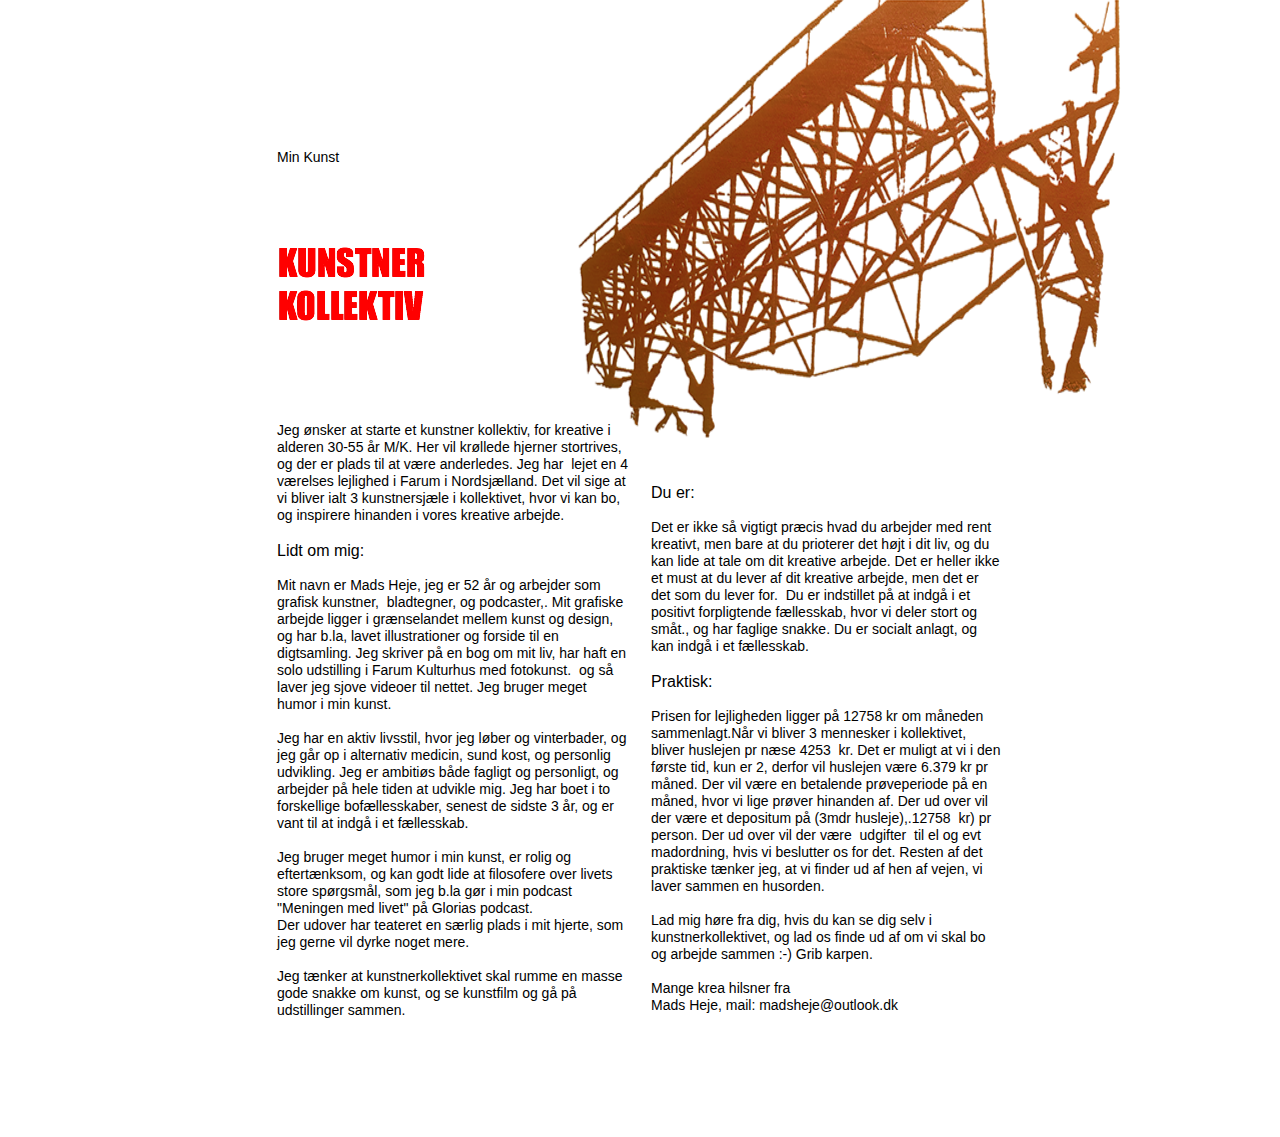
<file: index.html>
<!DOCTYPE html>
<html class="nojs html css_verticalspacer" lang="da-DK">
 <head>

  <meta http-equiv="Content-type" content="text/html;charset=UTF-8"/>
  <meta name="generator" content="2017.0.4.363"/>
  <meta name="viewport" content="width=device-width, initial-scale=1.0"/>
  
  <script type="text/javascript">
   // Update the 'nojs'/'js' class on the html node
document.documentElement.className = document.documentElement.className.replace(/\bnojs\b/g, 'js');

// Check that all required assets are uploaded and up-to-date
if(typeof Muse == "undefined") window.Muse = {}; window.Muse.assets = {"required":["museutils.js", "museconfig.js", "jquery.watch.js", "require.js", "index.css"], "outOfDate":[]};
</script>
  
  <title>Hjem</title>
  <!-- CSS -->
  <link rel="stylesheet" type="text/css" href="css/site_global.css?crc=443350757"/>
  <link rel="stylesheet" type="text/css" href="css/index.css?crc=3798779679" id="pagesheet"/>
   </head>
 <body>

  <div class="clearfix borderbox" id="page"><!-- group -->
   <img class="grpelem" id="u94-7" alt="KUNSTNER KOLLEKTIV " src="images/u94-7.png?crc=4227563210" data-image-width="235"/><!-- rasterized frame -->
   <div class="clip_frame grpelem" id="u98"><!-- image -->
    <img class="block" id="u98_img" src="images/kran%20orange%20genns%20bagg-crop-u98.png?crc=413801033" alt="" data-image-width="647" data-image-height="602"/>
   </div>
   <div class="clearfix grpelem" id="u111-21"><!-- content -->
    <p>Jeg ønsker at starte et kunstner kollektiv, for kreative i alderen 30-55 år M/K. Her vil krøllede hjerner stortrives, og der er plads til at være anderledes. Jeg har&nbsp; lejet en 4 værelses lejlighed i Farum i Nordsjælland. Det vil sige at vi bliver ialt 3 kunstnersjæle i kollektivet, hvor vi kan bo, og inspirere hinanden i vores kreative arbejde.</p>
    <p>&nbsp;</p>
    <p id="u111-5">Lidt om mig:</p>
    <p>&nbsp;</p>
    <p>Mit navn er Mads Heje, jeg er 52 år og arbejder som grafisk kunstner,&nbsp; bladtegner, og podcaster,. Mit grafiske arbejde ligger i grænselandet mellem kunst og design, og har b.la, lavet illustrationer og forside til en digtsamling. Jeg skriver på en bog om mit liv, har haft en solo udstilling i Farum Kulturhus med fotokunst.&nbsp; og så laver jeg sjove videoer til nettet. Jeg bruger meget humor i min kunst.</p>
    <p>&nbsp;</p>
    <p>Jeg har en aktiv livsstil, hvor jeg løber og vinterbader, og jeg går op i alternativ medicin, sund kost, og personlig udvikling. Jeg er ambitiøs både fagligt og personligt, og arbejder på hele tiden at udvikle mig. Jeg har boet i to forskellige bofællesskaber, senest de sidste 3 år, og er vant til at indgå i et fællesskab.</p>
    <p>&nbsp;</p>
    <p>Jeg bruger meget humor i min kunst, er rolig og eftertænksom, og kan godt lide at filosofere over livets store spørgsmål, som jeg b.la gør i min podcast &quot;Meningen med livet&quot; på Glorias podcast.</p>
    <p>Der udover har teateret en særlig plads i mit hjerte, som jeg gerne vil dyrke noget mere.</p>
    <p>&nbsp;</p>
    <p>Jeg tænker at kunstnerkollektivet skal rumme en masse gode snakke om kunst, og se kunstfilm og gå på udstillinger sammen.</p>
   </div>
   <div class="clearfix grpelem" id="u114-21"><!-- content -->
    <p id="u114-2">Du er:</p>
    <p>&nbsp;</p>
    <p>Det er ikke så vigtigt præcis hvad du arbejder med rent kreativt, men bare at du prioterer det højt i dit liv, og du kan lide at tale om dit kreative arbejde. Det er heller ikke et must at du lever af dit kreative arbejde, men det er det som du lever for.&nbsp; Du er indstillet på at indgå i et positivt forpligtende fællesskab, hvor vi deler stort og småt., og har faglige snakke. Du er socialt anlagt, og kan indgå i et fællesskab.</p>
    <p>&nbsp;</p>
    <p id="u114-8">Praktisk:</p>
    <p>&nbsp;</p>
    <p>Prisen for lejligheden ligger på 12758 kr om måneden sammenlagt.Når vi bliver 3 mennesker i kollektivet, bliver huslejen pr næse 4253&nbsp; kr. Det er muligt at vi i den første tid, kun er 2, derfor vil huslejen være 6.379 kr pr måned. Der vil være en betalende prøveperiode på en måned, hvor vi lige prøver hinanden af. Der ud over vil der være et depositum på (3mdr husleje),.12758&nbsp; kr) pr person. Der ud over vil der være&nbsp; udgifter&nbsp; til el og evt&nbsp; madordning, hvis vi beslutter os for det. Resten af det praktiske tænker jeg, at vi finder ud af hen af vejen, vi laver sammen en husorden.</p>
    <p>&nbsp;</p>
    <p>Lad mig høre fra dig, hvis du kan se dig selv i kunstnerkollektivet, og lad os finde ud af om vi skal bo og arbejde sammen :-) Grib karpen.</p>
    <p>&nbsp;</p>
    <p>Mange krea hilsner fra</p>
    <p>Mads Heje, mail: madsheje@outlook.dk</p>
   </div>
   <div class="clearfix grpelem" id="u156-3"><!-- content -->
    <p>&nbsp;</p>
   </div>
   <a class="nonblock nontext clearfix grpelem" id="u261-4" href="kunst.html"><!-- content --><p>Min Kunst</p></a>
   <div class="verticalspacer" data-offset-top="1075" data-content-above-spacer="1074" data-content-below-spacer="61"></div>
  </div>
  <!-- Other scripts -->
  <script type="text/javascript">
   // Decide weather to suppress missing file error or not based on preference setting
var suppressMissingFileError = false
</script>
  <script type="text/javascript">
   window.Muse.assets.check=function(d){if(!window.Muse.assets.checked){window.Muse.assets.checked=!0;var b={},c=function(a,b){if(window.getComputedStyle){var c=window.getComputedStyle(a,null);return c&&c.getPropertyValue(b)||c&&c[b]||""}if(document.documentElement.currentStyle)return(c=a.currentStyle)&&c[b]||a.style&&a.style[b]||"";return""},a=function(a){if(a.match(/^rgb/))return a=a.replace(/\s+/g,"").match(/([\d\,]+)/gi)[0].split(","),(parseInt(a[0])<<16)+(parseInt(a[1])<<8)+parseInt(a[2]);if(a.match(/^\#/))return parseInt(a.substr(1),
16);return 0},g=function(g){for(var f=document.getElementsByTagName("link"),h=0;h<f.length;h++)if("text/css"==f[h].type){var i=(f[h].href||"").match(/\/?css\/([\w\-]+\.css)\?crc=(\d+)/);if(!i||!i[1]||!i[2])break;b[i[1]]=i[2]}f=document.createElement("div");f.className="version";f.style.cssText="display:none; width:1px; height:1px;";document.getElementsByTagName("body")[0].appendChild(f);for(h=0;h<Muse.assets.required.length;){var i=Muse.assets.required[h],l=i.match(/([\w\-\.]+)\.(\w+)$/),k=l&&l[1]?
l[1]:null,l=l&&l[2]?l[2]:null;switch(l.toLowerCase()){case "css":k=k.replace(/\W/gi,"_").replace(/^([^a-z])/gi,"_$1");f.className+=" "+k;k=a(c(f,"color"));l=a(c(f,"backgroundColor"));k!=0||l!=0?(Muse.assets.required.splice(h,1),"undefined"!=typeof b[i]&&(k!=b[i]>>>24||l!=(b[i]&16777215))&&Muse.assets.outOfDate.push(i)):h++;f.className="version";break;case "js":h++;break;default:throw Error("Unsupported file type: "+l);}}d?d().jquery!="1.8.3"&&Muse.assets.outOfDate.push("jquery-1.8.3.min.js"):Muse.assets.required.push("jquery-1.8.3.min.js");
f.parentNode.removeChild(f);if(Muse.assets.outOfDate.length||Muse.assets.required.length)f="Nogle filer på serveren mangler måske eller er forkerte. Ryd browserens cache, og prøv igen. Hvis problemet fortsætter, skal du kontakte websiteadministratoren.",g&&Muse.assets.outOfDate.length&&(f+="\nOut of date: "+Muse.assets.outOfDate.join(",")),g&&Muse.assets.required.length&&(f+="\nMissing: "+Muse.assets.required.join(",")),suppressMissingFileError?(f+="\nUse SuppressMissingFileError key in AppPrefs.xml to show missing file error pop up.",console.log(f)):alert(f)};location&&location.search&&location.search.match&&location.search.match(/muse_debug/gi)?
setTimeout(function(){g(!0)},5E3):g()}};
var muse_init=function(){require.config({baseUrl:""});require(["jquery","museutils","whatinput","jquery.watch"],function(d){var $ = d;$(document).ready(function(){try{
window.Muse.assets.check($);/* body */
Muse.Utils.transformMarkupToFixBrowserProblemsPreInit();/* body */
Muse.Utils.prepHyperlinks(true);/* body */
Muse.Utils.fullPage('#page');/* 100% height page */
Muse.Utils.showWidgetsWhenReady();/* body */
Muse.Utils.transformMarkupToFixBrowserProblems();/* body */
}catch(b){if(b&&"function"==typeof b.notify?b.notify():Muse.Assert.fail("Error calling selector function: "+b),false)throw b;}})})};

</script>
  <!-- RequireJS script -->
  <script src="scripts/require.js?crc=3951022091" type="text/javascript" async data-main="scripts/museconfig.js?crc=4177022356" onload="if (requirejs) requirejs.onError = function(requireType, requireModule) { if (requireType && requireType.toString && requireType.toString().indexOf && 0 <= requireType.toString().indexOf('#scripterror')) window.Muse.assets.check(); }" onerror="window.Muse.assets.check();"></script>
   </body>
</html>
</file>
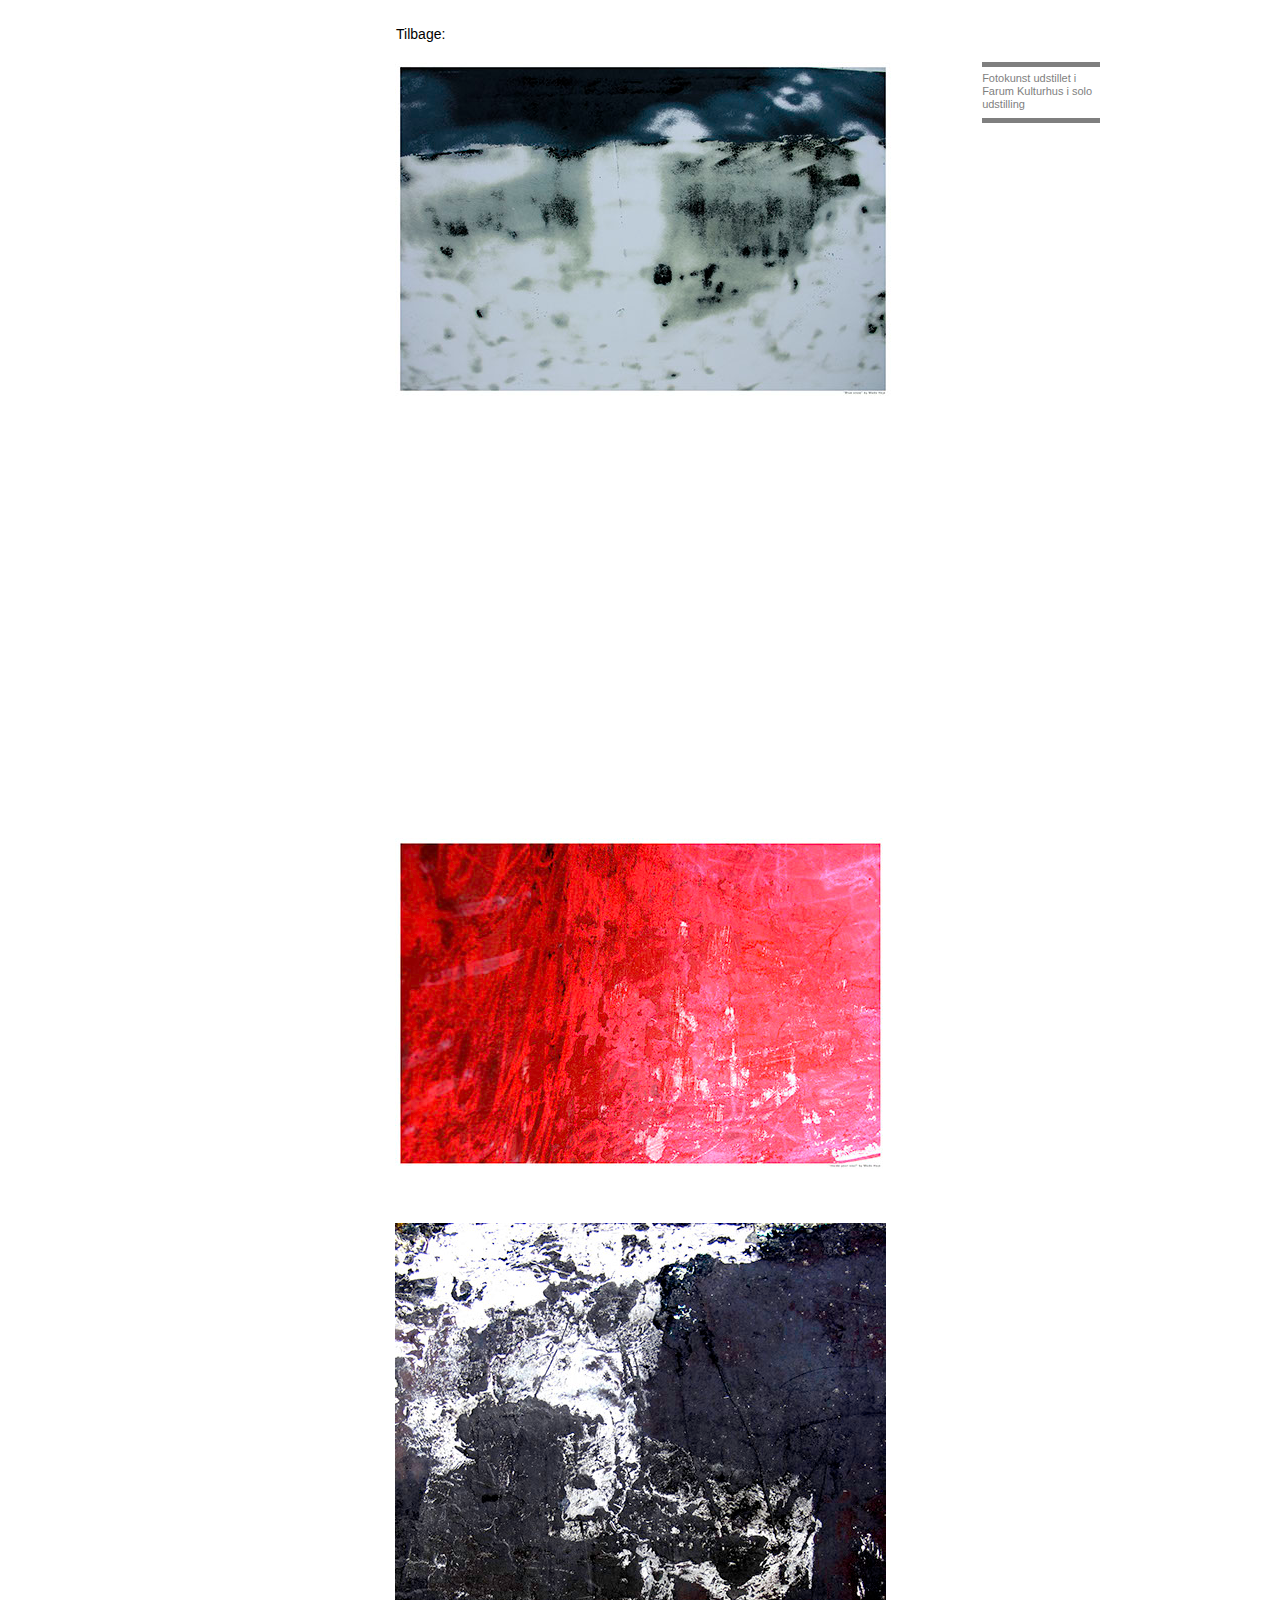
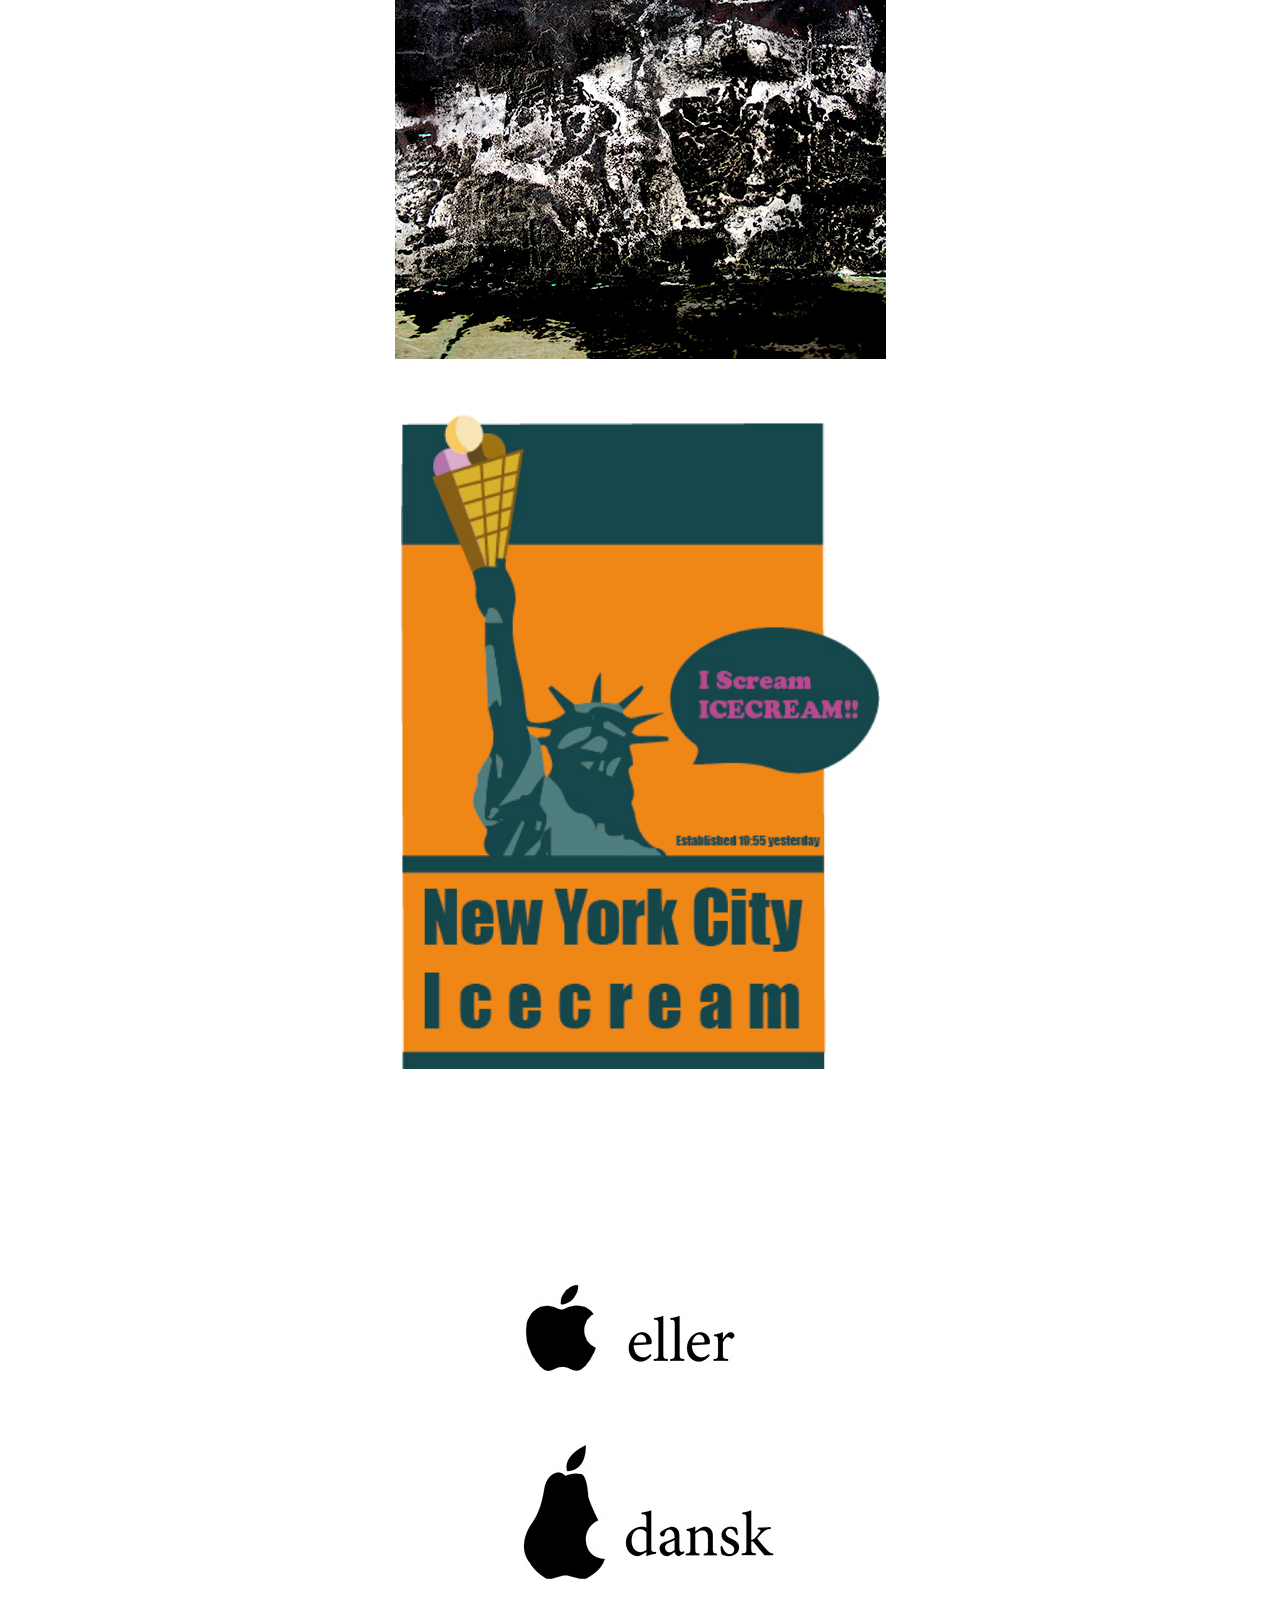
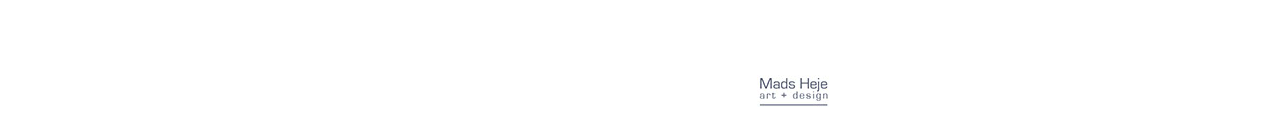
<file: kunst.html>
<!DOCTYPE html>
<html class="nojs html css_verticalspacer" lang="da-DK">
 <head>

  <meta http-equiv="Content-type" content="text/html;charset=UTF-8"/>
  <meta name="generator" content="2017.0.4.363"/>
  <meta name="viewport" content="width=device-width, initial-scale=1.0"/>
  
  <script type="text/javascript">
   // Update the 'nojs'/'js' class on the html node
document.documentElement.className = document.documentElement.className.replace(/\bnojs\b/g, 'js');

// Check that all required assets are uploaded and up-to-date
if(typeof Muse == "undefined") window.Muse = {}; window.Muse.assets = {"required":["museutils.js", "museconfig.js", "jquery.watch.js", "require.js", "kunst.css"], "outOfDate":[]};
</script>
  
  <title>Kunst</title>
  <!-- CSS -->
  <link rel="stylesheet" type="text/css" href="css/site_global.css?crc=443350757"/>
  <link rel="stylesheet" type="text/css" href="css/kunst.css?crc=4201714642" id="pagesheet"/>
   </head>
 <body>

  <div class="clearfix borderbox" id="page"><!-- column -->
   <div class="position_content" id="page_position_content">
    <a class="nonblock nontext clearfix colelem" id="u264-4" href="index.html"><!-- content --><p>Tilbage:</p></a>
    <div class="clearfix colelem" id="pu199"><!-- group -->
     <div class="clip_frame grpelem" id="u199"><!-- image -->
      <img class="block" id="u199_img" src="images/blue%20snow.jpg?crc=354854717" alt="" data-image-width="496" data-image-height="334"/>
     </div>
     <div class="clearfix grpelem" id="pu252"><!-- column -->
      <div class="colelem" id="u252"><!-- simple frame --></div>
      <div class="clearfix colelem" id="pu249-6"><!-- group -->
       <div class="clearfix grpelem" id="u249-6"><!-- content -->
        <p>Fotokunst udstillet i</p>
        <p>Farum Kulturhus i solo udstilling</p>
       </div>
       <div class="grpelem" id="u255"><!-- simple frame --></div>
      </div>
     </div>
    </div>
    <div class="verticalspacer" data-offset-top="396" data-content-above-spacer="396" data-content-below-spacer="104"></div>
    <div class="clip_frame colelem" id="u209"><!-- image -->
     <img class="block" id="u209_img" src="images/inside%20your%20soul.jpg?crc=3943143419" alt="" data-image-width="491" data-image-height="331"/>
    </div>
    <div class="clip_frame colelem" id="u219"><!-- image -->
     <img class="block" id="u219_img" src="images/icefall.jpg?crc=413834824" alt="" data-image-width="491" data-image-height="736"/>
    </div>
    <div class="clip_frame colelem" id="u229"><!-- image -->
     <img class="block" id="u229_img" src="images/i%20screem%20ice%20cream%20ny%202%20frit.jpg?crc=461046673" alt="" data-image-width="479" data-image-height="654"/>
    </div>
    <div class="clip_frame colelem" id="u239"><!-- image -->
     <img class="block" id="u239_img" src="images/%c3%a6ble%20eller%20p%c3%a6re%20dansk%20ops.jpg?crc=4074084753" alt="" data-image-width="475" data-image-height="594"/>
    </div>
   </div>
  </div>
  <!-- Other scripts -->
  <script type="text/javascript">
   // Decide weather to suppress missing file error or not based on preference setting
var suppressMissingFileError = false
</script>
  <script type="text/javascript">
   window.Muse.assets.check=function(d){if(!window.Muse.assets.checked){window.Muse.assets.checked=!0;var b={},c=function(a,b){if(window.getComputedStyle){var c=window.getComputedStyle(a,null);return c&&c.getPropertyValue(b)||c&&c[b]||""}if(document.documentElement.currentStyle)return(c=a.currentStyle)&&c[b]||a.style&&a.style[b]||"";return""},a=function(a){if(a.match(/^rgb/))return a=a.replace(/\s+/g,"").match(/([\d\,]+)/gi)[0].split(","),(parseInt(a[0])<<16)+(parseInt(a[1])<<8)+parseInt(a[2]);if(a.match(/^\#/))return parseInt(a.substr(1),
16);return 0},g=function(g){for(var f=document.getElementsByTagName("link"),h=0;h<f.length;h++)if("text/css"==f[h].type){var i=(f[h].href||"").match(/\/?css\/([\w\-]+\.css)\?crc=(\d+)/);if(!i||!i[1]||!i[2])break;b[i[1]]=i[2]}f=document.createElement("div");f.className="version";f.style.cssText="display:none; width:1px; height:1px;";document.getElementsByTagName("body")[0].appendChild(f);for(h=0;h<Muse.assets.required.length;){var i=Muse.assets.required[h],l=i.match(/([\w\-\.]+)\.(\w+)$/),k=l&&l[1]?
l[1]:null,l=l&&l[2]?l[2]:null;switch(l.toLowerCase()){case "css":k=k.replace(/\W/gi,"_").replace(/^([^a-z])/gi,"_$1");f.className+=" "+k;k=a(c(f,"color"));l=a(c(f,"backgroundColor"));k!=0||l!=0?(Muse.assets.required.splice(h,1),"undefined"!=typeof b[i]&&(k!=b[i]>>>24||l!=(b[i]&16777215))&&Muse.assets.outOfDate.push(i)):h++;f.className="version";break;case "js":h++;break;default:throw Error("Unsupported file type: "+l);}}d?d().jquery!="1.8.3"&&Muse.assets.outOfDate.push("jquery-1.8.3.min.js"):Muse.assets.required.push("jquery-1.8.3.min.js");
f.parentNode.removeChild(f);if(Muse.assets.outOfDate.length||Muse.assets.required.length)f="Nogle filer på serveren mangler måske eller er forkerte. Ryd browserens cache, og prøv igen. Hvis problemet fortsætter, skal du kontakte websiteadministratoren.",g&&Muse.assets.outOfDate.length&&(f+="\nOut of date: "+Muse.assets.outOfDate.join(",")),g&&Muse.assets.required.length&&(f+="\nMissing: "+Muse.assets.required.join(",")),suppressMissingFileError?(f+="\nUse SuppressMissingFileError key in AppPrefs.xml to show missing file error pop up.",console.log(f)):alert(f)};location&&location.search&&location.search.match&&location.search.match(/muse_debug/gi)?
setTimeout(function(){g(!0)},5E3):g()}};
var muse_init=function(){require.config({baseUrl:""});require(["jquery","museutils","whatinput","jquery.watch"],function(d){var $ = d;$(document).ready(function(){try{
window.Muse.assets.check($);/* body */
Muse.Utils.transformMarkupToFixBrowserProblemsPreInit();/* body */
Muse.Utils.prepHyperlinks(true);/* body */
Muse.Utils.fullPage('#page');/* 100% height page */
Muse.Utils.showWidgetsWhenReady();/* body */
Muse.Utils.transformMarkupToFixBrowserProblems();/* body */
}catch(b){if(b&&"function"==typeof b.notify?b.notify():Muse.Assert.fail("Error calling selector function: "+b),false)throw b;}})})};

</script>
  <!-- RequireJS script -->
  <script src="scripts/require.js?crc=3951022091" type="text/javascript" async data-main="scripts/museconfig.js?crc=4177022356" onload="if (requirejs) requirejs.onError = function(requireType, requireModule) { if (requireType && requireType.toString && requireType.toString().indexOf && 0 <= requireType.toString().indexOf('#scripterror')) window.Muse.assets.check(); }" onerror="window.Muse.assets.check();"></script>
   </body>
</html>
</file>
<file: css/site_global.css>
html{min-height:100%;min-width:100%;-ms-text-size-adjust:none;}body,div,dl,dt,dd,ul,ol,li,nav,h1,h2,h3,h4,h5,h6,pre,code,form,fieldset,legend,input,button,textarea,p,blockquote,th,td,a{margin:0px;padding:0px;border-width:0px;border-style:solid;border-color:transparent;-webkit-transform-origin:left top;-ms-transform-origin:left top;-o-transform-origin:left top;transform-origin:left top;background-repeat:no-repeat;}button.submit-btn{-moz-box-sizing:content-box;-webkit-box-sizing:content-box;box-sizing:content-box;}.transition{-webkit-transition-property:background-image,background-position,background-color,border-color,border-radius,color,font-size,font-style,font-weight,letter-spacing,line-height,text-align,box-shadow,text-shadow,opacity;transition-property:background-image,background-position,background-color,border-color,border-radius,color,font-size,font-style,font-weight,letter-spacing,line-height,text-align,box-shadow,text-shadow,opacity;}.transition *{-webkit-transition:inherit;transition:inherit;}table{border-collapse:collapse;border-spacing:0px;}fieldset,img{border:0px;border-style:solid;-webkit-transform-origin:left top;-ms-transform-origin:left top;-o-transform-origin:left top;transform-origin:left top;}address,caption,cite,code,dfn,em,strong,th,var,optgroup{font-style:inherit;font-weight:inherit;}del,ins{text-decoration:none;}li{list-style:none;}caption,th{text-align:left;}h1,h2,h3,h4,h5,h6{font-size:100%;font-weight:inherit;}input,button,textarea,select,optgroup,option{font-family:inherit;font-size:inherit;font-style:inherit;font-weight:inherit;}.form-grp input,.form-grp textarea{-webkit-appearance:none;-webkit-border-radius:0;}body{font-family:Arial, Helvetica Neue, Helvetica, sans-serif;text-align:left;font-size:14px;line-height:17px;word-wrap:break-word;text-rendering:optimizeLegibility;-moz-font-feature-settings:'liga';-ms-font-feature-settings:'liga';-webkit-font-feature-settings:'liga';font-feature-settings:'liga';}a:link{color:#0000FF;text-decoration:underline;}a:visited{color:#800080;text-decoration:underline;}a:hover{color:#0000FF;text-decoration:underline;}a:active{color:#EE0000;text-decoration:underline;}a.nontext{color:black;text-decoration:none;font-style:normal;font-weight:normal;}.normal_text{color:#000000;direction:ltr;font-family:Arial, Helvetica Neue, Helvetica, sans-serif;font-size:14px;font-style:normal;font-weight:normal;letter-spacing:0px;line-height:17px;text-align:left;text-decoration:none;text-indent:0px;text-transform:none;vertical-align:0px;padding:0px;}.list0 li:before{position:absolute;right:100%;letter-spacing:0px;text-decoration:none;font-weight:normal;font-style:normal;}.rtl-list li:before{right:auto;left:100%;}.nls-None > li:before,.nls-None .list3 > li:before,.nls-None .list6 > li:before{margin-right:6px;content:'•';}.nls-None .list1 > li:before,.nls-None .list4 > li:before,.nls-None .list7 > li:before{margin-right:6px;content:'○';}.nls-None,.nls-None .list1,.nls-None .list2,.nls-None .list3,.nls-None .list4,.nls-None .list5,.nls-None .list6,.nls-None .list7,.nls-None .list8{padding-left:34px;}.nls-None.rtl-list,.nls-None .list1.rtl-list,.nls-None .list2.rtl-list,.nls-None .list3.rtl-list,.nls-None .list4.rtl-list,.nls-None .list5.rtl-list,.nls-None .list6.rtl-list,.nls-None .list7.rtl-list,.nls-None .list8.rtl-list{padding-left:0px;padding-right:34px;}.nls-None .list2 > li:before,.nls-None .list5 > li:before,.nls-None .list8 > li:before{margin-right:6px;content:'-';}.nls-None.rtl-list > li:before,.nls-None .list1.rtl-list > li:before,.nls-None .list2.rtl-list > li:before,.nls-None .list3.rtl-list > li:before,.nls-None .list4.rtl-list > li:before,.nls-None .list5.rtl-list > li:before,.nls-None .list6.rtl-list > li:before,.nls-None .list7.rtl-list > li:before,.nls-None .list8.rtl-list > li:before{margin-right:0px;margin-left:6px;}.TabbedPanelsTab{white-space:nowrap;}.MenuBar .MenuBarView,.MenuBar .SubMenuView{display:block;list-style:none;}.MenuBar .SubMenu{display:none;position:absolute;}.NoWrap{white-space:nowrap;word-wrap:normal;}.rootelem{margin-left:auto;margin-right:auto;}.colelem{display:inline;float:left;clear:both;}.clearfix:after{content:"\0020";visibility:hidden;display:block;height:0px;clear:both;}*:first-child+html .clearfix{zoom:1;}.clip_frame{overflow:hidden;}.popup_anchor{position:relative;width:0px;height:0px;}.popup_element{z-index:100000;}.svg{display:block;vertical-align:top;}span.wrap{content:'';clear:left;display:block;}span.actAsInlineDiv{display:inline-block;}.position_content,.excludeFromNormalFlow{float:left;}.preload_images{position:absolute;overflow:hidden;left:-9999px;top:-9999px;height:1px;width:1px;}.preload{height:1px;width:1px;}.animateStates{-webkit-transition:0.3s ease-in-out;-moz-transition:0.3s ease-in-out;-o-transition:0.3s ease-in-out;transition:0.3s ease-in-out;}[data-whatinput="mouse"] *:focus,[data-whatinput="touch"] *:focus,input:focus,textarea:focus{outline:none;}textarea{resize:none;overflow:auto;}.fld-prompt{pointer-events:none;}.wrapped-input{position:absolute;top:0px;left:0px;background:transparent;border:none;}.submit-btn{z-index:50000;cursor:pointer;}.anchor_item{width:22px;height:18px;}.MenuBar .SubMenuVisible,.MenuBarVertical .SubMenuVisible,.MenuBar .SubMenu .SubMenuVisible,.popup_element.Active,span.actAsPara,.actAsDiv,a.nonblock.nontext,img.block{display:block;}.widget_invisible,.js .invi,.js .mse_pre_init{visibility:hidden;}.ose_ei{visibility:hidden;z-index:0;}.no_vert_scroll{overflow-y:hidden;}.always_vert_scroll{overflow-y:scroll;}.always_horz_scroll{overflow-x:scroll;}.fullscreen{overflow:hidden;left:0px;top:0px;position:fixed;height:100%;width:100%;-moz-box-sizing:border-box;-webkit-box-sizing:border-box;-ms-box-sizing:border-box;box-sizing:border-box;}.fullwidth{position:absolute;}.borderbox{-moz-box-sizing:border-box;-webkit-box-sizing:border-box;-ms-box-sizing:border-box;box-sizing:border-box;}.scroll_wrapper{position:absolute;overflow:auto;left:0px;right:0px;top:0px;bottom:0px;padding-top:0px;padding-bottom:0px;margin-top:0px;margin-bottom:0px;}.browser_width > *{position:absolute;left:0px;right:0px;}.grpelem,.accordion_wrapper{display:inline;float:left;}.fld-checkbox input[type=checkbox],.fld-radiobutton input[type=radio]{position:absolute;overflow:hidden;clip:rect(0px, 0px, 0px, 0px);height:1px;width:1px;margin:-1px;padding:0px;border:0px;}.fld-checkbox input[type=checkbox] + label,.fld-radiobutton input[type=radio] + label{display:inline-block;background-repeat:no-repeat;cursor:pointer;float:left;width:100%;height:100%;}.pointer_cursor,.fld-recaptcha-mode,.fld-recaptcha-refresh,.fld-recaptcha-help{cursor:pointer;}p,h1,h2,h3,h4,h5,h6,ol,ul,span.actAsPara{max-height:1000000px;}.superscript{vertical-align:super;font-size:66%;line-height:0px;}.subscript{vertical-align:sub;font-size:66%;line-height:0px;}.horizontalSlideShow{-ms-touch-action:pan-y;touch-action:pan-y;}.verticalSlideShow{-ms-touch-action:pan-x;touch-action:pan-x;}.colelem100,.verticalspacer{clear:both;}.list0 li,.MenuBar .MenuItemContainer,.SlideShowContentPanel .fullscreen img,.css_verticalspacer .verticalspacer{position:relative;}.popup_element.Inactive,.js .disn,.js .an_invi,.hidden,.breakpoint{display:none;}#muse_css_mq{position:absolute;display:none;background-color:#FFFFFE;}.fluid_height_spacer{width:0.01px;}.muse_check_css{display:none;position:fixed;}@media screen and (-webkit-min-device-pixel-ratio:0){body{text-rendering:auto;}}
</file>
<file: css/index.css>
.version.index{color:#0000E2;background-color:#6CC71F;}#page{z-index:1;min-height:438px;background-image:none;border-width:0px;border-color:#000000;background-color:transparent;padding-bottom:62px;width:100%;max-width:960px;margin-left:auto;margin-right:auto;}#u94-7{z-index:2;display:block;vertical-align:top;position:relative;margin-right:-10000px;margin-top:241px;width:24.48%;left:12.3%;}#u98{z-index:9;background-color:transparent;position:relative;margin-right:-10000px;margin-top:-65px;width:67.4%;left:37.71%;}#u98_img{width:100%;}#u111-21{z-index:11;min-height:653px;background-color:transparent;position:relative;margin-right:-10000px;margin-top:422px;width:36.78%;left:12.19%;}#u114-21{z-index:32;min-height:384px;background-color:transparent;position:relative;margin-right:-10000px;margin-top:483px;width:36.46%;left:51.15%;}#u111-5,#u114-2,#u114-8{font-size:16px;line-height:19px;}#u156-3{z-index:53;min-height:7px;background-color:transparent;position:relative;margin-right:-10000px;margin-top:176px;width:2.3%;left:53.86%;}#u261-4{z-index:56;min-height:32px;background-color:transparent;position:relative;margin-right:-10000px;margin-top:149px;width:13.55%;left:12.19%;}.css_verticalspacer .verticalspacer{height:calc(100vh - 1135px);}#muse_css_mq,.html{background-color:#FFFFFF;}body{position:relative;min-width:320px;}
</file>
<file: css/kunst.css>
.version.kunst{color:#0000FA;background-color:#7113D2;}#page{z-index:1;min-height:500px;background-image:none;border-width:0px;border-color:#000000;background-color:transparent;width:100%;max-width:960px;margin-left:auto;margin-right:auto;}#page_position_content{margin-bottom:-2433px;padding-top:26px;width:100%;}#u264-4{z-index:20;min-height:28px;background-color:transparent;position:relative;width:14.38%;margin-left:24.59%;}#pu199{z-index:2;margin-top:8px;width:76.05%;margin-left:24.48%;}#u199{z-index:2;background-color:transparent;position:relative;margin-right:-10000px;width:67.95%;}#pu252{z-index:18;margin-right:-10000px;width:19.59%;margin-left:80.42%;}#u252{z-index:18;height:5px;background-color:#7F7F7F;position:relative;width:82.52%;}#pu249-6{z-index:12;margin-top:5px;width:100%;}#u249-6{z-index:12;min-height:122px;background-color:transparent;color:#7F7F7F;font-size:11px;line-height:13px;position:relative;margin-right:-10000px;width:100%;}#u255{z-index:19;height:5px;background-color:#7F7F7F;position:relative;margin-right:-10000px;margin-top:46px;width:82.52%;}.css_verticalspacer .verticalspacer{height:calc(100vh - 500px);}#u209{z-index:4;background-color:transparent;margin-top:42px;position:relative;width:51.15%;margin-left:24.48%;}#u219{z-index:6;background-color:transparent;margin-top:54px;position:relative;width:51.15%;margin-left:24.48%;}#u229{z-index:8;background-color:transparent;margin-top:56px;position:relative;width:49.9%;margin-left:25.11%;}#u239{z-index:10;background-color:transparent;margin-top:70px;position:relative;width:49.48%;margin-left:25.53%;}#u199_img,#u209_img,#u219_img,#u229_img,#u239_img{width:100%;}#muse_css_mq,.html{background-color:#FFFFFF;}body{position:relative;min-width:320px;}
</file>
